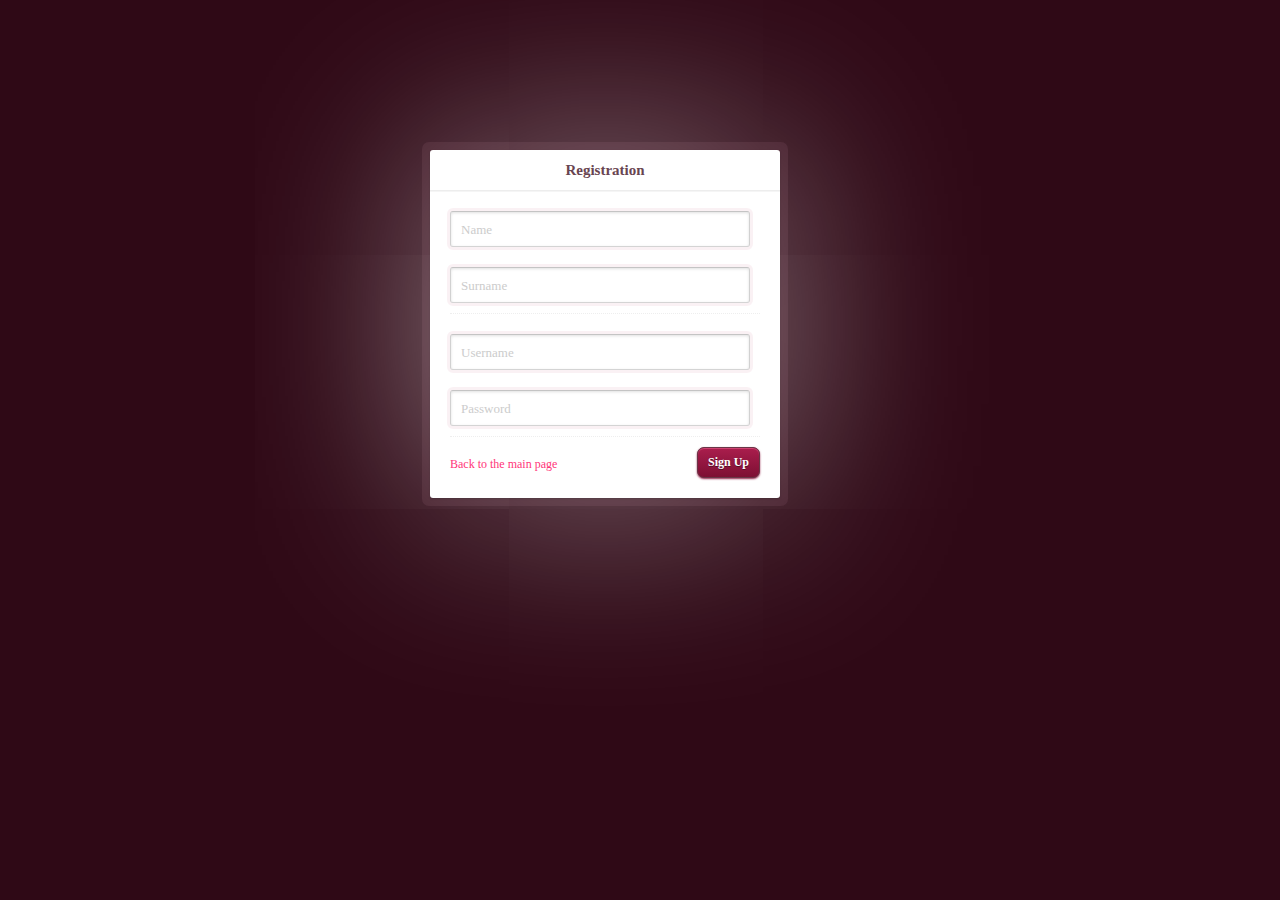
<file: web/register.html>
<!DOCTYPE html>
<!--[if lt IE 7]> <html class="lt-ie9 lt-ie8 lt-ie7" lang="en"> <![endif]-->
<!--[if IE 7]> <html class="lt-ie9 lt-ie8" lang="en"> <![endif]-->
<!--[if IE 8]> <html class="lt-ie9" lang="en"> <![endif]-->
<!--[if gt IE 8]><!--> <html lang="en"> <!--<![endif]-->
<head>
  <meta charset="utf-8">
  <meta http-equiv="X-UA-Compatible" content="IE=edge,chrome=1">
  <title>Registration Form</title>
  <link rel="stylesheet" href="registerStyle.css">
  <link rel="shortcut icon" href="Resources/Icon_T.ico">
  <!--[if lt IE 9]><script src="//html5shim.googlecode.com/svn/trunk/html5.js"></script><![endif]-->
</head>

<body>
  <div class="container">
    <section class="register">
      <h1>Registration</h1>
      <form  action="RegisterServlet" name="registerForm" method="post">
      <div class="reg_section personal_info">
      <input type="text" name="firstname" value="" placeholder="Name">
      <input type="text" name="lastname" value="" placeholder="Surname">
      </div>
      <div class="reg_section password">
      <input type="text" name="username" value="" placeholder="Username">
      <input type="password" name="password" value="" placeholder="Password">
      </div>
      
      <p class="terms">
        <label>
           <a href="index.jsp">Back to the main page</a>
        </label>
      </p>
      <p class="submit"><input type="submit" name="commit" value="Sign Up"></p>
      </form>
    </section>
  </div>

</body>
</html>
</file>
<file: web/registerStyle.css>
html, body, div, span, applet, object, iframe,
h1, h2, h3, h4, h5, h6, p, blockquote, pre,
a, abbr, acronym, address, big, cite, code,
del, dfn, em, img, ins, kbd, q, s, samp,
small, strike, strong, sub, sup, tt, var,
b, u, i, center,
dl, dt, dd, ol, ul, li,
fieldset, form, label, legend,
table, caption, tbody, tfoot, thead, tr, th, td,
article, aside, canvas, details, embed,
figure, figcaption, footer, header, hgroup,
menu, nav, output, ruby, section, summary,
time, mark, audio, video {
  margin: 0;
  padding: 0;
  border: 0;
  font-size: 100%;
  font: inherit;
  vertical-align: baseline;
}

article, aside, details, figcaption, figure,
footer, header, hgroup, menu, nav, section {
  display: block;
}

body {
  line-height: 1;
}

ol, ul {
  list-style: none;
}

blockquote, q {
  quotes: none;
}

blockquote:before, blockquote:after,
q:before, q:after {
  content: '';
  content: none;
}

table {
  border-collapse: collapse;
  border-spacing: 0;
}

/* Page */
body {
  background: #2F0916;
  font-family:"Trebuchet MS",tahoma;
}

a {
  color:#FF3679;
  text-decoration: none;
}
a:hover {
  text-decoration: underline;
}

.container {
  width: 350px;
  margin-left: auto;
  margin-right: auto;
}
.reg_section {
  padding:0;
  margin: 10px 0;
  border-bottom: 1px dotted #eee;
}
.reg_section h3 {
  font-size: 13px;
  margin: 5px 0;
  color: #C4A2A2;
}
/* Form */
.register {
  position: relative;
  margin-top:20px;
  padding: 20px 20px 20px;
  background: #fff;
  border-radius: 3px;
  -webkit-box-shadow: 0 0 200px rgba(255, 255, 255, 0.5), 0 1px 2px rgba(0, 0, 0, 0.3);
  -moz-box-shadow: 0 0 200px rgba(255, 255, 255, 0.5), 0 1px 2px rgba(0, 0, 0, 0.3);
  box-shadow: 0 0 200px rgba(255, 255, 255, 0.5), 0 1px 2px rgba(0, 0, 0, 0.3);
}
.register:before {
  content: '';
  position: absolute;
  top: -8px;
  right: -8px;
  bottom: -8px;
  left: -8px;
  z-index: -1;
  background:rgba(255, 173, 200, 0.08);
  border-radius:7px;
  -webkit-border-radius: 7px;
}
.register h1 {
  margin: -20px -20px 0;
  line-height: 40px;
  font-size: 15px;
  font-weight: bold;
  color:#694551;
  text-align: center;
  border-bottom:1px solid #EDEDED;
  border-radius: 3px 3px 0 0;
  -webkit-box-shadow: 0 1px #f5f5f5;
  -moz-box-shadow: 0 1px #f5f5f5;
  box-shadow: 0 1px #f5f5f5;
}

.register input[type=text], .register input[type=password] ,.register select,.register textarea {
  width: 278px;
}
.register p.terms {
  float: left;
  line-height: 31px;
}
.register p.terms label {
  font-size: 12px;
  color: #777;
  cursor: pointer;
}
.register p.terms input {
  position: relative;
  bottom: 1px;
  margin-right: 4px;
  vertical-align: middle;
}
.register p.submit {
  text-align: right;
}

.register-help {
  margin: 20px 0;
  font-size: 11px;
  text-align: center;
 
  color:#FFFFFF;
}
.register-help a {
  color:#FF3679;
  text-shadow:0 1px #1E0E13;
}
.container{
   position:absolute;
   top:130px;
   right:500px;
}

:-moz-placeholder {
  color: #c9c9c9 !important;
  font-size: 13px;
}

::-webkit-input-placeholder {
  color: #ccc;
  font-size: 13px;
}

input {
  font-family:"Trebuchet MS",tahoma;
  font-size: 14px;
}

input[type=text], input[type=password] ,.register select,.register textarea {
  margin: 5px;
  padding: 0 10px;
  height: 34px;
  color: #404040;
  background: #fff;
  border-width: 1px;
  border-style: solid;
  border-color: #c4c4c4 #d1d1d1 #d4d4d4;
  border-radius:3px;
  
  outline:3px solid rgba(200, 105, 137, 0.09);
  -moz-outline-radius:7px;
  -webkit-box-shadow: inset 0 1px 3px rgba(0, 0, 0, 0.12);
  -moz-box-shadow: inset 0 1px 3px rgba(0, 0, 0, 0.12);
  box-shadow: inset 0 1px 3px rgba(0, 0, 0, 0.12);
  margin:10px 0;
}
input[type=text]:focus, input[type=password]:focus{
  border-color:#FFF7F9;
  outline-color:rgba(254, 225, 235, 0.7);
  outline-offset: 0;
}

input[type=submit] {
  padding:0 10px;
  height: 29px;
  font-size: 12px;
  font-weight: bold;
  color:#FFFFFF;
  text-shadow:0 1px #4D1124;
  border-width: 1px;
  border-style: solid;
  border-color:#693647;
  border-radius: 7px 7px 7px 7px;
  outline: none;
  -webkit-box-sizing: content-box;
  -moz-box-sizing: content-box;
  box-sizing: content-box;
  background-color: #7D0F33;
  background-image: -webkit-gradient(linear, left top, left bottom, color-stop(0%, #AA1E4D), color-stop(100%, #7D0F33));
  background-image: -webkit-linear-gradient(top, #AA1E4D, #7D0F33);
  background-image: linear-gradient(top, #AA1E4D, #7D0F33);
  -webkit-box-shadow:0 1px #CD4170 inset, 0 1px 2px #93284C;
  -moz-box-shadow:0 1px #CD4170 inset, 0 1px 2px #93284C;
  box-shadow:0 1px #CD4170 inset, 0 1px 2px #93284C;
}
input[type=submit]:active {
  background: #7D0F33;
  -webkit-box-shadow: inset 0 0 3px rgba(0, 0, 0, 0.2);
  -moz-box-shadow: inset 0 0 3px rgba(0, 0, 0, 0.2);
  box-shadow: inset 0 0 3px rgba(0, 0, 0, 0.2);
}

.lt-ie9 input[type=text], .lt-ie9 input[type=password] {
  line-height: 34px;
}
.register select {
  padding:6px 10px;
  width: 300px;
  color: #777777;
}
.register textarea {
  height: 50px;
  padding: 10px;
  color: #C9C9C9;
}

/* About */
.about {
  margin:10px auto;
  width: 300px;
  text-align: center;
  color:#EEA5BD;
  font-size: 12px;
}
.about a {
  padding: 1px 3px;
  margin: 0 -1px;
  color: #fff;
  text-decoration: none;
  text-shadow: 0 -1px rgba(0, 0, 0, 0.2);
  border-radius: 2px;
}
.about a:hover {
  color:#2F0916;
  text-shadow: none;
  background: #E83671;
}

.links {
  zoom: 1;
}
.links:before, .links:after {
  content: "";
  display: table;
}
.links:after {
  clear: both;
}
.links a {
  padding: 6px 0;
  float: left;
  width: 50%;
  font-size: 14px;
}
/* normalize.css - http://github.com/necolas/normalize.css */
/*
 * 1. Corrects font size not being inherited in all browsers
 * 2. Addresses margins set differently in IE6/7, FF3+, S5, Chrome
 * 3. Improves appearance and consistency in all browsers
 */

button,
input,
select,
textarea {
    font-size: 100%; /* 1 */
    margin: 0; /* 2 */
    vertical-align: baseline; /* 3 */
    *vertical-align: middle; /* 3 */
}

/*
 * Addresses FF3/4 setting line-height on 'input' using !important in the UA stylesheet
 */

button,
input {
    line-height: normal; /* 1 */
}

/*
 * 1. Improves usability and consistency of cursor style between image-type 'input' and others
 * 2. Corrects inability to style clickable 'input' types in iOS
 * 3. Removes inner spacing in IE7 without affecting normal text inputs
 *    Known issue: inner spacing remains in IE6
 */

button,
input[type="button"],
input[type="reset"],
input[type="submit"] {
    cursor: pointer; /* 1 */
    -webkit-appearance: button; /* 2 */
    *overflow: visible;  /* 3 */
}

/*
 * 1. Addresses box sizing set to content-box in IE8/9
 * 2. Removes excess padding in IE8/9
 * 3. Removes excess padding in IE7
      Known issue: excess padding remains in IE6
 */

input[type="checkbox"],
input[type="radio"] {
    box-sizing: border-box; /* 1 */
    padding: 0; /* 2 */
    *height: 13px; /* 3 */
    *width: 13px; /* 3 */
}

/*
 * Removes inner padding and border in FF3+
 * www.sitepen.com/blog/2008/05/14/the-devils-in-the-details-fixing-dojos-toolbar-buttons/
 */

button::-moz-focus-inner,
input::-moz-focus-inner {
    border: 0;
    padding: 0;
}
</file>
